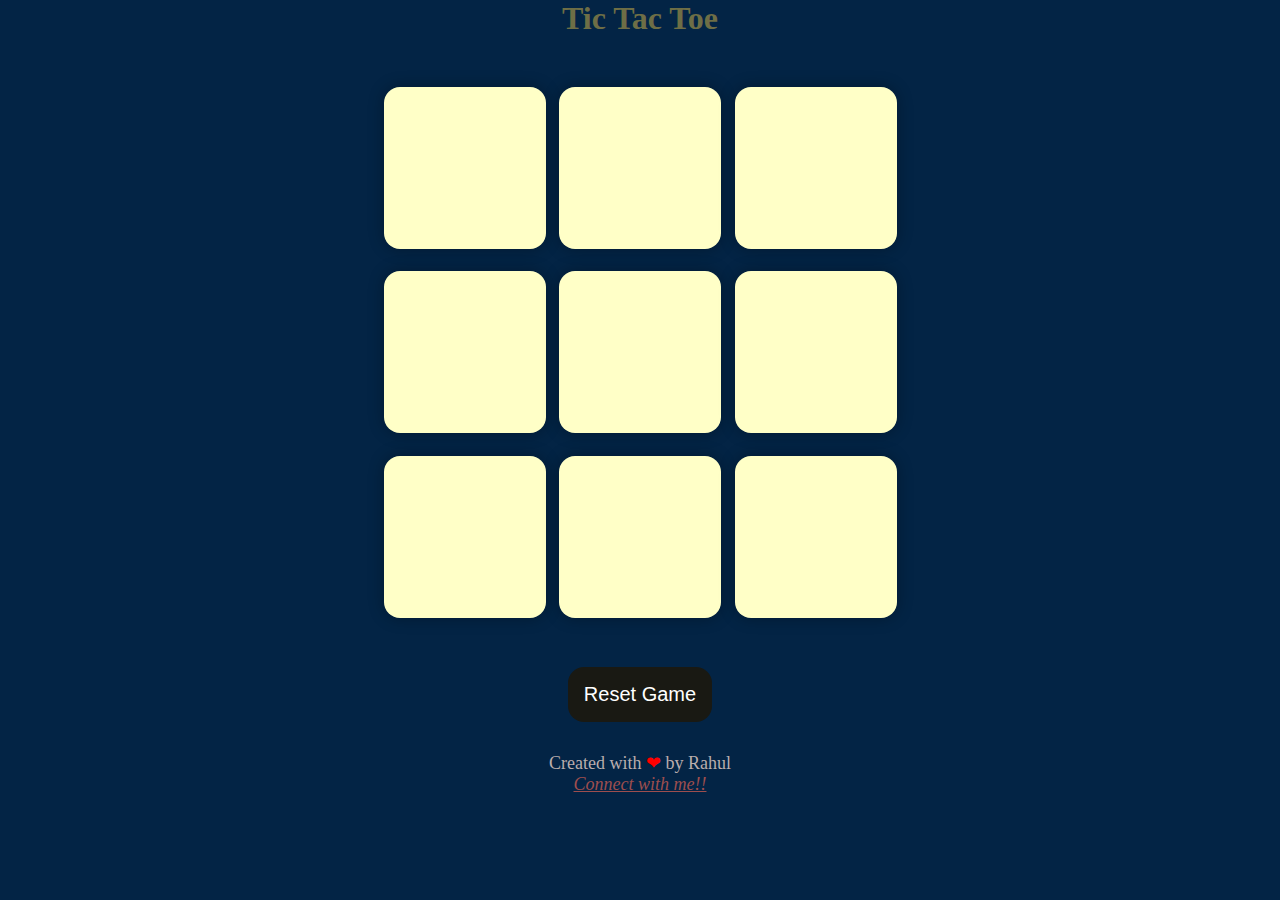
<file: index.html>
<!DOCTYPE html>
<html lang="en">
  <head>
    <meta charset="UTF-8" />
    <meta name="viewport" content="width=device-width, initial-scale=1.0" />
    <meta name="google-site-verification" content="VkiosGvfao5GNFnRvGBRBRcYQOalX3P3Z-32GOTlMHU" />
    <title>Tic-Tac-Toe Game</title>
    <link rel="stylesheet" href="style.css" />
  </head>
  <body>
    <div class="msg-container hide">
        <p id="msg">Winner</p>
        <button id="new-btn">New Game</button>
    </div>
    <main class="main">
      <h1>Tic Tac Toe</h1>
      <div class="container">
        <div class="game">
          <button class="box"></button>
          <button class="box"></button>
          <button class="box"></button>
          <button class="box"></button>
          <button class="box"></button>
          <button class="box"></button>
          <button class="box"></button>
          <button class="box"></button>
          <button class="box"></button>
        </div>
      </div>
      <button id="reset-btn">Reset Game</button>
    </main>
    <div id="header">
        <p>Created with <span> &#x2764; </span>by Rahul</p>
        <a id="link" href="https://www.linkedin.com/in/rahul-kumar-272090224/">Connect with me!!</a>
    </div>
    <script src="app.js"></script>
  </body>
</html>
</file>
<file: style.css>
* {
    margin: 0;
    padding: 0;
  }
  
  body {
    background-color: rgb(3, 36, 69);
    text-align: center;
    color: #6e6e46;
  }
  
  .container {
    height: 70vh;
    display: flex;
  
    justify-content: center;
    align-items: center;
  }

  
  .game {
    height: 60vmin;
    width: 60vmin;
    display: flex;
    flex-wrap: wrap;
    justify-content: center;
    align-items: center;
    gap: 1.5vmin;
  }
  
  .box {
    height: 18vmin;
    width: 18vmin;
    border-radius: 1rem;
    border: none;
    box-shadow: 0 0 1rem rgba(0, 0, 0, 0.3);
    font-size: 8vmin;
    color: #b0413e;
    background-color: #ffffc7;
  }
  
  #reset-btn {
    padding: 1rem;
    font-size: 1.25rem;
    background-color: #191913;
    color: #fff;
    border-radius: 1rem;
    border: none;
  }
  
  #new-btn {
    padding: 1rem;
    font-size: 1.25rem;
    background-color: #191913;
    color: #fff;
    border-radius: 1rem;
    border: none;
  }
  
  #msg {
    color: #ffffc7;
    font-size: 5vmin;
  }
  
  .msg-container {
    height: 100vmin;
    display: flex;
    justify-content: center;
    align-items: center;
    flex-direction: column;
    gap: 4rem;
  }
  
  .hide {
    display: none;
  }
  
  #header{
    color: rgb(185, 173, 173);
    font-size: large;
    padding: 30px;
  }

  #link{
    padding-top: 50px;
    color: rgb(158, 78, 78);
    font-style: italic;
  }

  span{
    color: red;
  }
</file>
